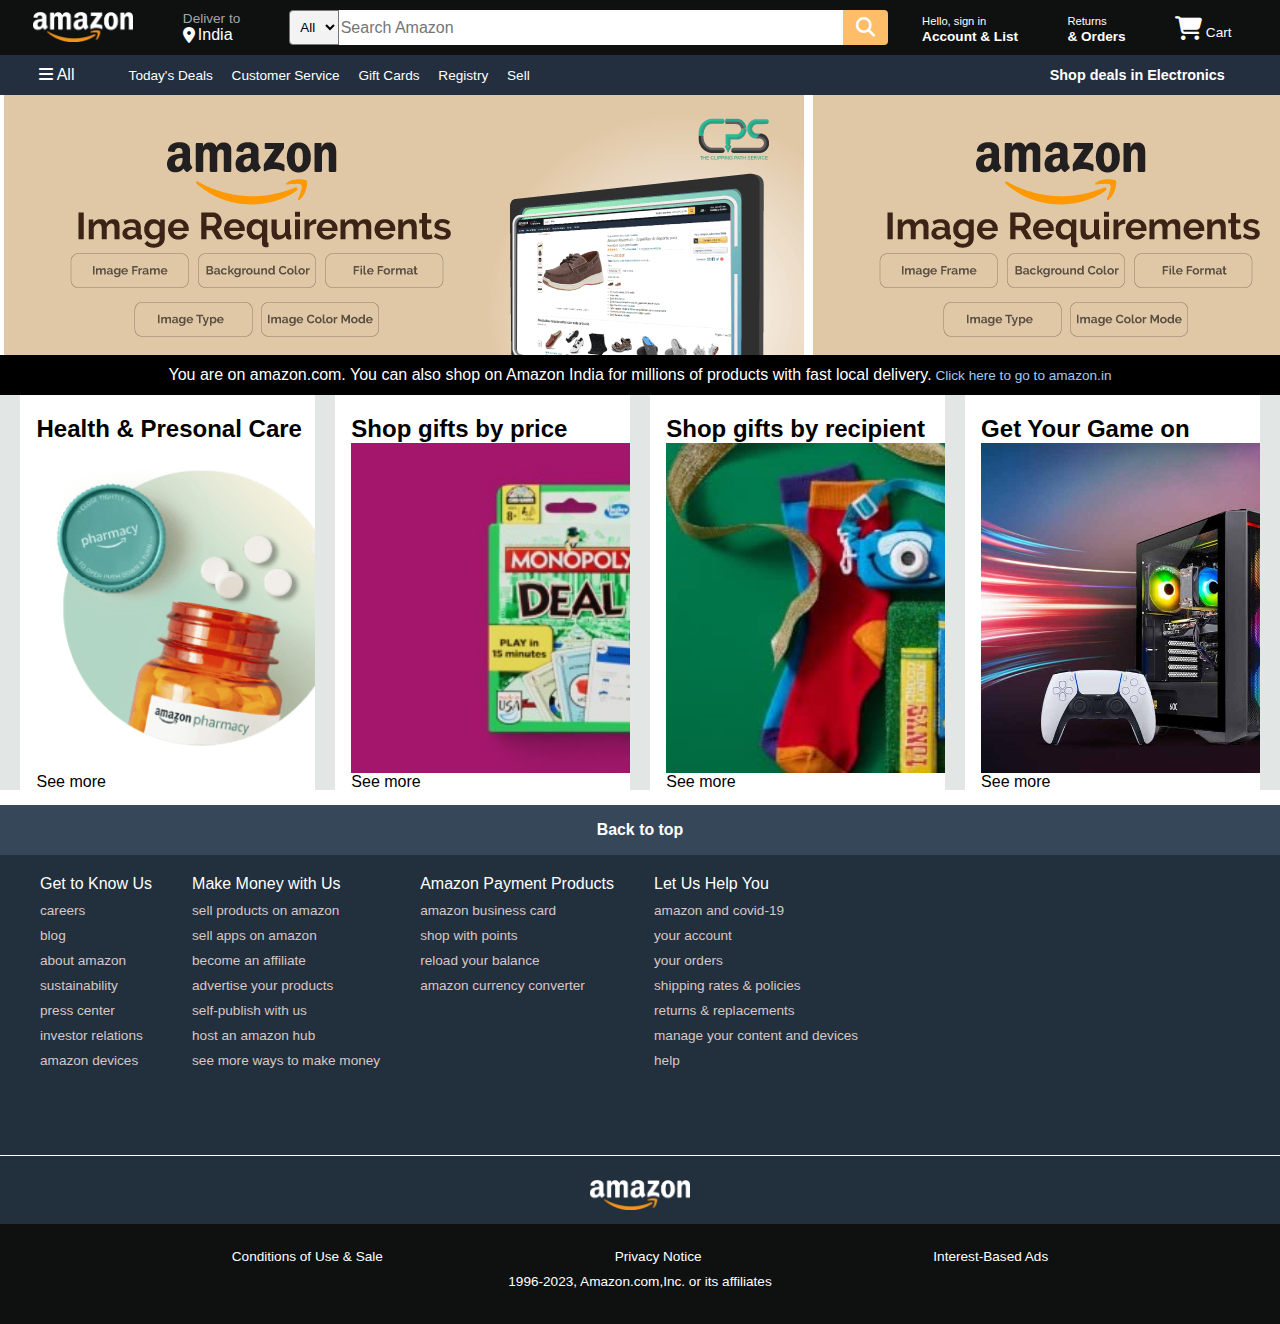
<file: HTML Project/index.html>
<!DOCTYPE html>
<!-- this is my first html code  -->
<html lang="en">
<head>
    <meta charset="UTF-8">
    <meta http-equiv="X-UA-Compatible" content="IE=edge">
    <meta name="viewport" content="width=device-width, initial-scale=1.0">
    <title>Amazon</title>
    <link rel="stylesheet" href="https://cdnjs.cloudflare.com/ajax/libs/font-awesome/6.4.0/css/all.min.css">
    <link rel="stylesheet" href="style.css">
</head>
<body>  
    <header>   
        <div class="navbar">
           <div class="nav-logo border">
            <div class="logo"></div>
           </div> 
           <div class="nav-address border">
            <p class="add-first">Deliver to</p>
            <div class="add-icon">
                <i class="fa-solid fa-location-dot"></i>
                <p class="add-sec">India</p>
            </div>
            </div> 
            <div class="nav-search">
                <select class="search-select">
                    <option>All</option>
                </select>
                <input placeholder="Search Amazon" class="search-input">
                <div class="search-icon">
                    <i class="fa-solid fa-magnifying-glass"></i>
                </div>
            </div>
            <div class="nav-signin border">
                <p><span>Hello, sign in</span></p>
                <p class="nav-second">Account & List</p>
            </div>
        <div class="nav-return border">
                <p><span>Returns</span></p>
                <p class="nav-second">& Orders</p>
            </div>
            <div class="nav-cart border">
               <i class="fa-solid fa-cart-shopping"></i>
               Cart
            </div>
            </div>
      <div class="panel ">
        <div class="panel-all">
            <i class="fa-solid fa-bars"></i>
            All
        </div>
        <div class="panel-ops">
            <p>Today's Deals</p>
            <p>Customer Service</p>
            <p>Gift Cards</p>
            <p>Registry</p>
            <p>Sell</p>
        </div>
        <div class="panel-deals border">
            <p>Shop deals in Electronics</p>
        </div>
        </div>
 </header>
 <div class="hero-section">
    <div class="hero-msg">
        <p>You are on amazon.com. You can also shop on Amazon India for millions of products with fast local delivery.<a> Click here to go to amazon.in</a></p>
    </div>
 </div>
 <div class="shop-section">
    <div class="box1 box"> 
       <div class="box-content">
        <h2>Health & Presonal Care</h2>
        <div class="box-img" style="background-image :url('box1-img.png');"></div>
        <p>See more</p>
       </div>
    </div>
    <div class="box2 box"> <div class="box-content">
        <h2>Shop gifts by price</h2>
        <div class="box-img" style="background-image :url('box2-img.jpg');"></div>
        <p>See more</p>
       </div></div>
    <div class="box3 box"> <div class="box-content">
        <h2>Shop gifts by recipient</h2>
        <div class="box-img" style="background-image :url('box3-img.png');"></div>
        <p>See more</p>
       </div></div>
    <div class="box4 box"> <div class="box-content">
        <h2>Get Your Game on</h2>
        <div class="box-img" style="background-image :url('box4-img.png');"></div>
        <p>See more</p>
       </div></div>
 </div>
 <footer>
    <div class="footer-panel1">   
            <h3>Back to top</h3></div>
<div class="footer-panel2">
    <ul>
        <p>Get to Know Us</p>
        <a>careers  </a>
        <a>blog  </a>
        <a>about amazon  </a>
        <a>sustainability  </a>
        <a>press center  </a>
        <a>investor relations  </a>
        <a>amazon devices  </a>
    </ul>
<ul>
    <p>Make Money with Us</p>
    <a>sell products on amazon  </a>
    <a>sell apps on amazon  </a>
    <a>become an affiliate  </a>
    <a>advertise your products  </a>
    <a>self-publish with us  </a>
    <a>host an amazon hub  </a>
    <a>see more ways to make money  </a> 
</ul>
<ul>
    <p>Amazon Payment Products</p>
    <a>amazon business card  </a>
    <a>shop with points  </a>
    <a>reload your balance  </a>
    <a>amazon currency converter  </a>
</ul>
<ul>
    <p>Let Us Help You</p>
    <a>amazon and covid-19  </a>
    <a>your account  </a>
    <a>your orders  </a>
    <a>shipping rates & policies  </a>
    <a>returns & replacements  </a>
    <a>manage your content and devices  </a>
    <a>help  </a>
</ul>
</div>
<div class="footer-panel3">
   <div class="logo"></div>
</div>
<div class="foot-panel4">
    <div class="pages">
        <a>Conditions of Use & Sale</a>
        <a>Privacy Notice</a>
        <a>Interest-Based Ads</a>
    </div>
    <div class="copyright">
        1996-2023, Amazon.com,Inc. or its affiliates
    </div>
</div>
 </footer>
</body>
</html>
</file>
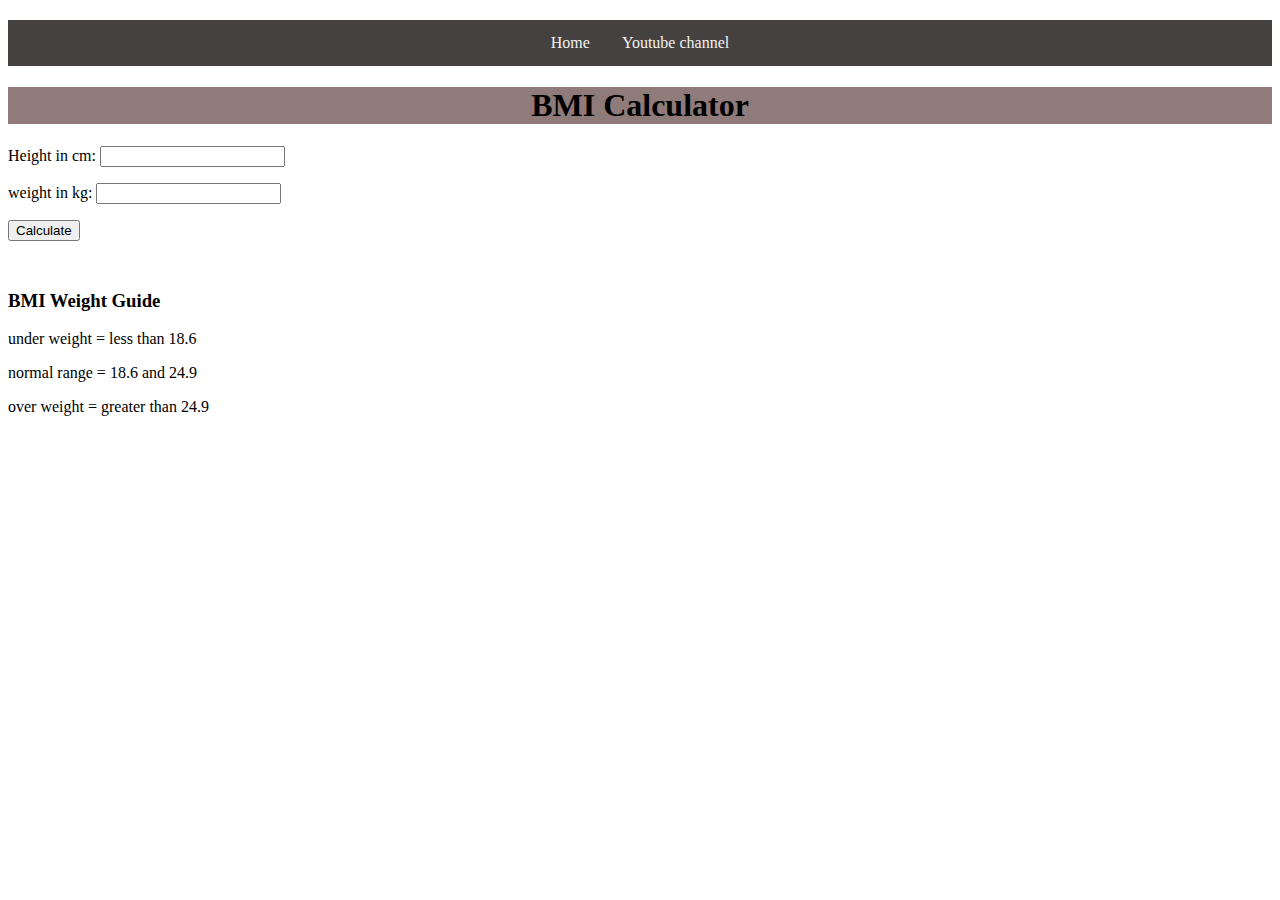
<file: project/BMIcalculator/index.html>
<!DOCTYPE html>
<html lang="en">

    <head>
        <title>Chai aur code - Projects</title>
        <meta charset="UTF-8" />
        <meta name="viewport" content="width=device-width" />
        <link rel="stylesheet" href="style.css" />
    </head>
    <body>
        <nav class="nav-bar">
        <a href="index.html" aria-current="page">Home</a>
        <a target="_blank" href="https://www.youtube.com/@chaiaurcode"
            >Youtube channel</a
        >
        </nav>
        <div class ="container">
            <h1> BMI Calculator</h1>
            <form>
            <p><lable>Height in cm:</lable> <input type ="text" id="height"/></p>
            <p><lable>weight in kg:</lable> <input type ="text" id="weight"/></p>
            <button>Calculate</button>
            <div id ="result"></div>
            <div id="weight_guide">
            <h3>BMI Weight Guide</h3>
            <p> under weight = less than 18.6</p>
            <p>normal range = 18.6 and 24.9</p>
            <p> over weight = greater than 24.9</p>
            </div>
            </form>
            </div>
    </body>
    <script src="prj.js"></script>
</html>
</file>
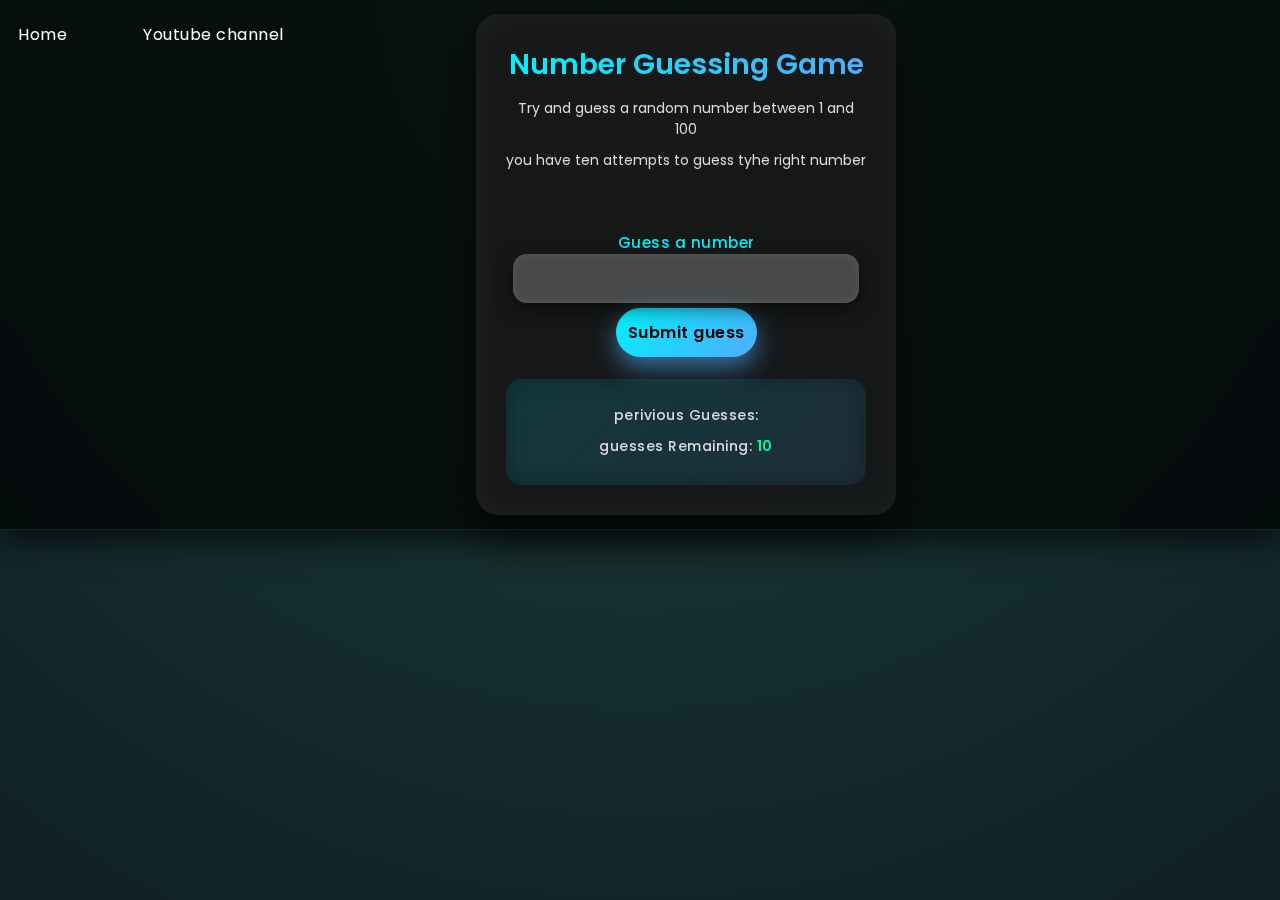
<file: project/GuessNumber/index.html>
<!DOCTYPE HTML>
<html lang="en">
    <head>
        <title>Time clock</title>
        <meta charset="UTF-8" />
    <meta name="viewport" content="width=device-width" />
    <link rel="stylesheet" href="style.css" />
    </head>
    <body>
        <nav id="nav-bar">
           <a href="index.html" aria-current="page">Home</a>
      <a target="_blank" href="https://www.youtube.com/@chaiaurcode"
        >Youtube channel</a>

        <div id="wrapper">
       <h1>Number Guessing Game</h1>
       <p>Try and guess a random number between 1 and 100</p>
       <p> you have ten attempts to guess tyhe right number</p>
        </br>
<form class="form">
    <label2 for="guessField" id="guess">Guess a number</label>
        <input type="text" id="guessField" class="guessField">
        <input type="submit" id="subt" value="Submit guess"
        class="guessSubmit">
</form>

        <div class="resultParas">
            <p>perivious Guesses: <span class="guesses"></span></p>
            <p>guesses Remaining: <span class="lastResult">10</span></p>
            <p class ="lowOrHi"></p>
        </div>
        </div>
        <script src="pr.js"></script>
        </body>
</file>
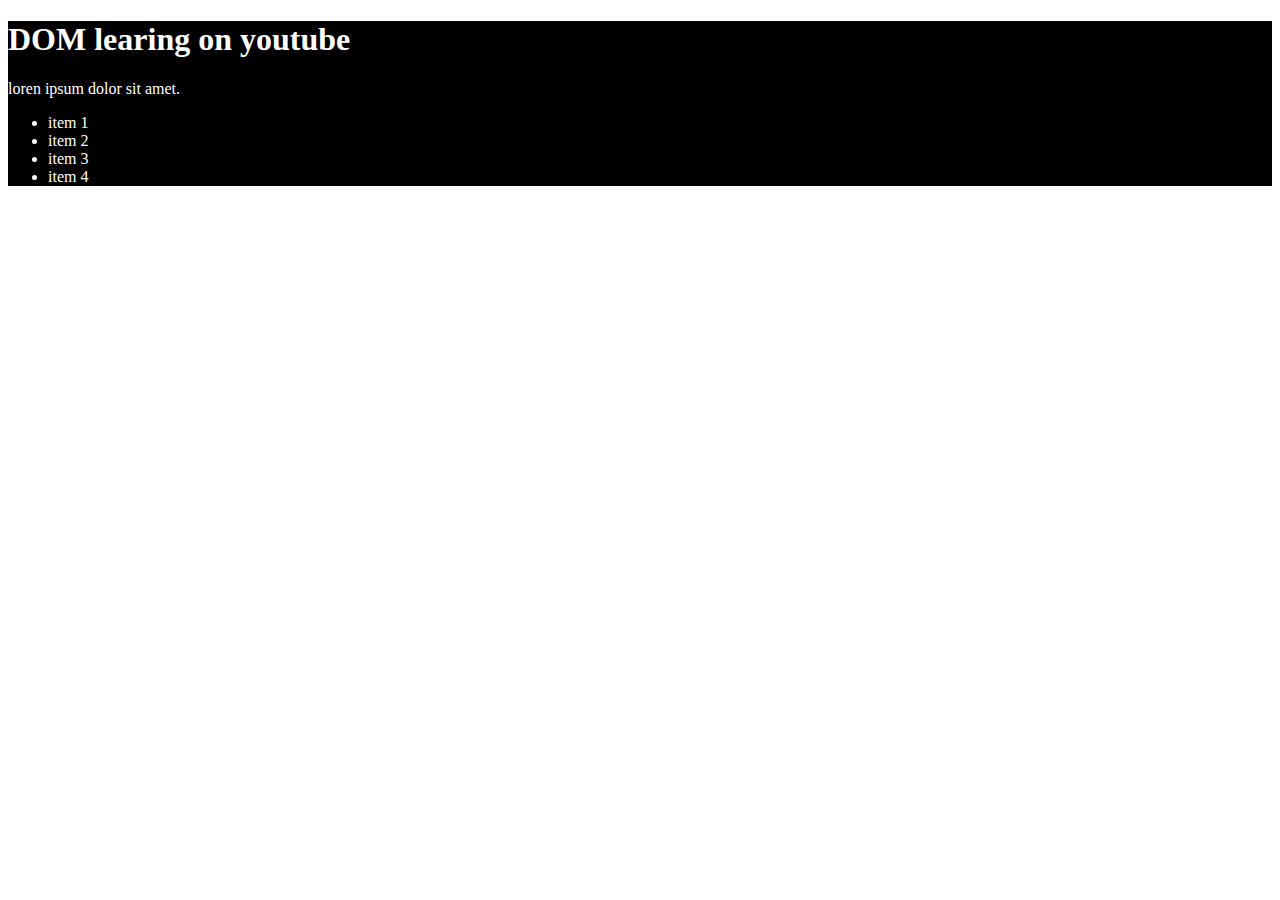
<file: basic.html>
<!DOCTYPE html>
<html lang="en">
<head>
    <meta charset="UTF-8">
    <title>DOM learning</title>
    <style>
.bg-black{
    background-color: black;
    color: white;
}
    </style>
    <head>
        <body>
            <div class="bg-black">
                <h1 id ="title" class ="heading">DOM learing on youtube
                    <span style = "display:none;" > channel</span>
                </h1>
                <p> loren ipsum dolor sit amet.</p>
                <ul >
                    <li class="listItem">item 1 </li>
                    <li class="listItem">item 2</li>
                    <li class="listItem">item 3</li>
                    <li class="listItem"> item 4</li>
                </ul>
            </div>
        </body>
    </head>
</html>
</file>
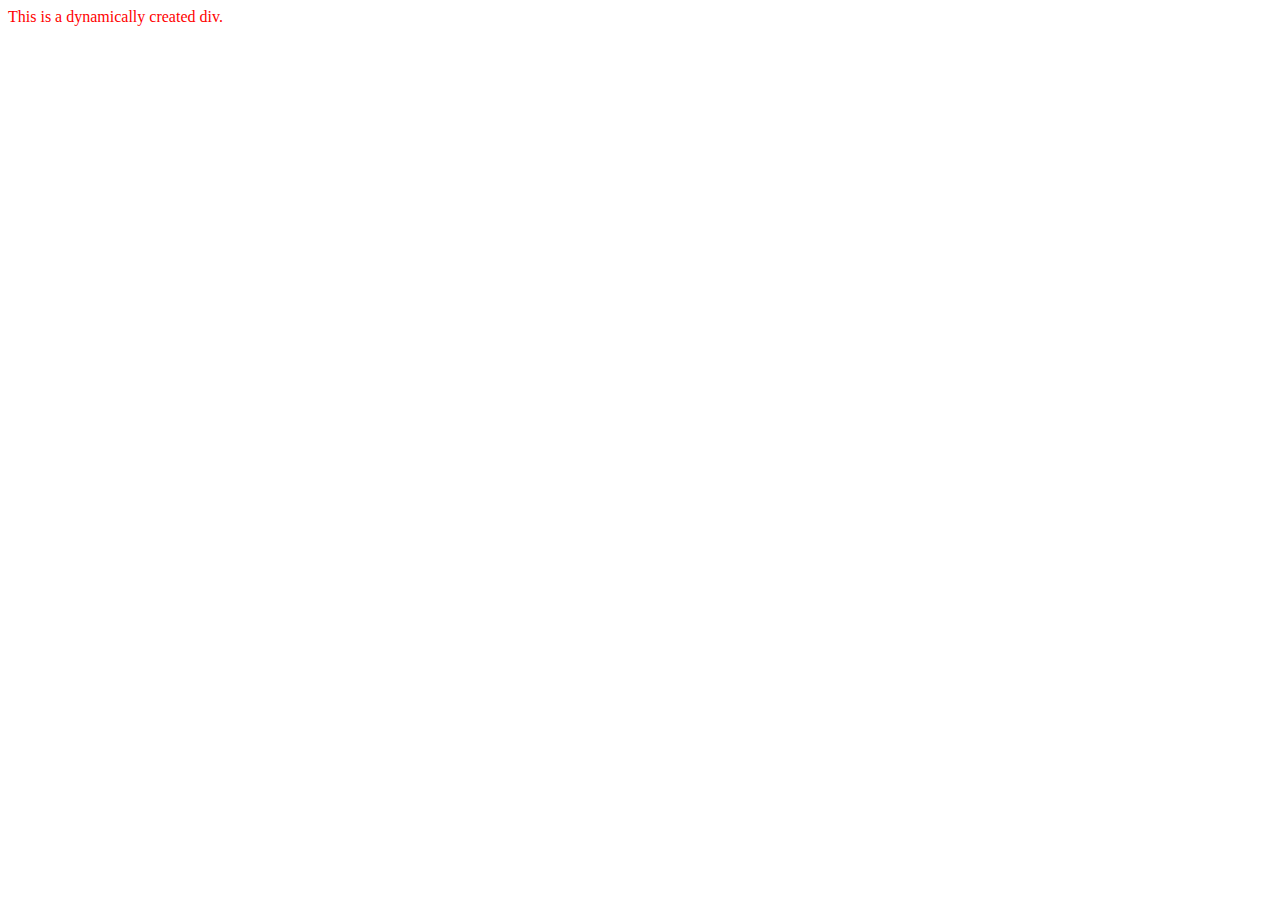
<file: CreateADOM.html>
<!DOCTYPE html>
<html>
<head>
    <title>DOM Example</title>
</head>
<body></body>
<script>
   const div = document.createElement("div");
   div.className = "container";
   div.id = "0.0213";
   div.style.color = "red";
   //div.textContent = "This is a dynamically created div.";
 // textContent returns all text including hidden content, while innerText returns only visible text and respects CSS styling.
 
const addtext = document.createTextNode("This is a dynamically created div.")
   div.appendChild(addtext)
   document.body.appendChild(div);
</script>
</html>
</file>
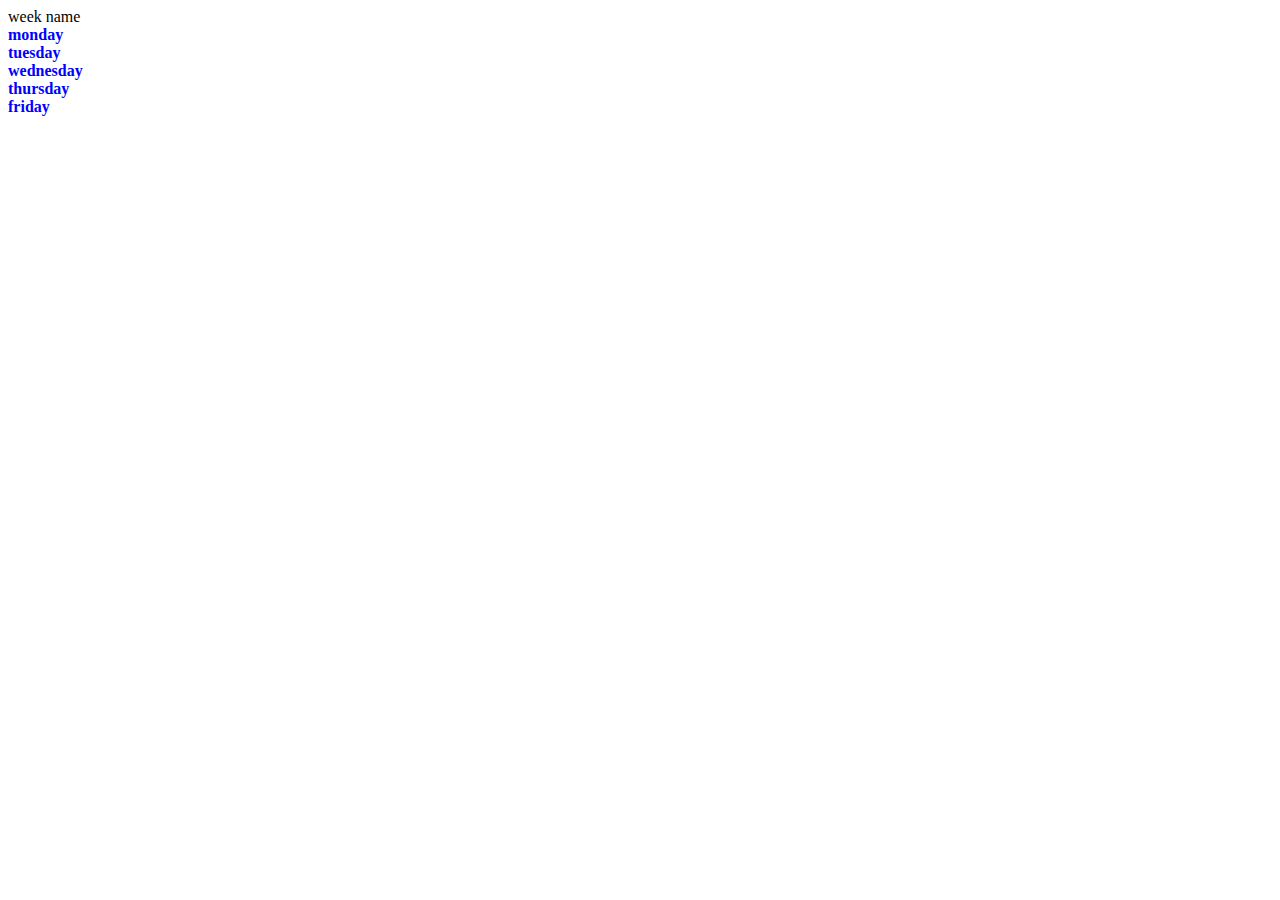
<file: DOM.html>
<!DOCTYPE html>
<html>
<head>
    <title>DOM Example</title>
</head>
<body>
    <div class="parent">week name
    <div class="day"> monday</div>
     <div class="day"> tuesday</div>
      <div class="day"> wednesday</div>
      <div class="day"> thursday</div>
        <div class="day"> friday</div>
    </div>
</body>
<script>
    let days = document.getElementsByClassName("day");
    for(let i=0; i<days.length; i++){
        days[i].style.color = "blue";
        days[i].style.fontWeight = "bold";
    }
    const parentDiv = document.querySelector(".parent");
    console.log(parentDiv);
    
    const dayDivs = document.querySelectorAll(".day");
    dayDivs.forEach(function(dayDiv){
        console.log(dayDiv.textContent);
    });

</script>
</html>
</file>
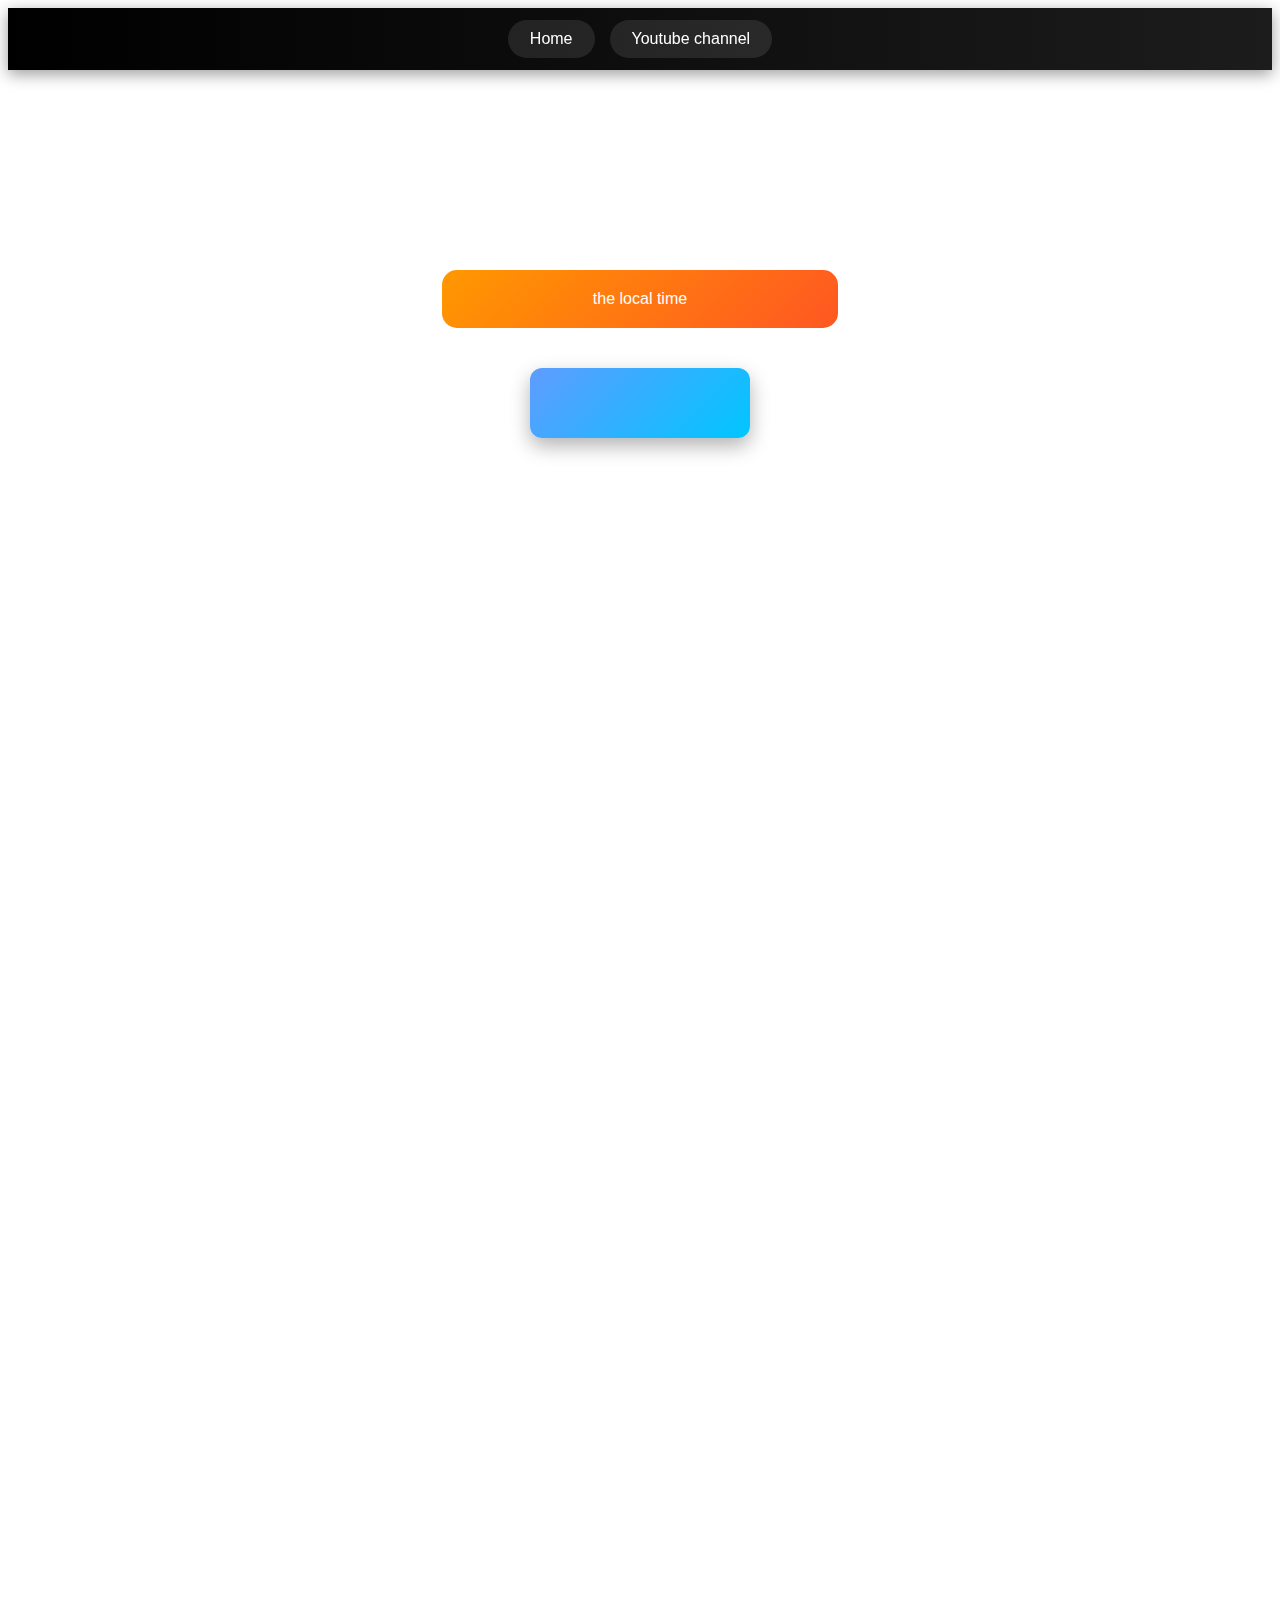
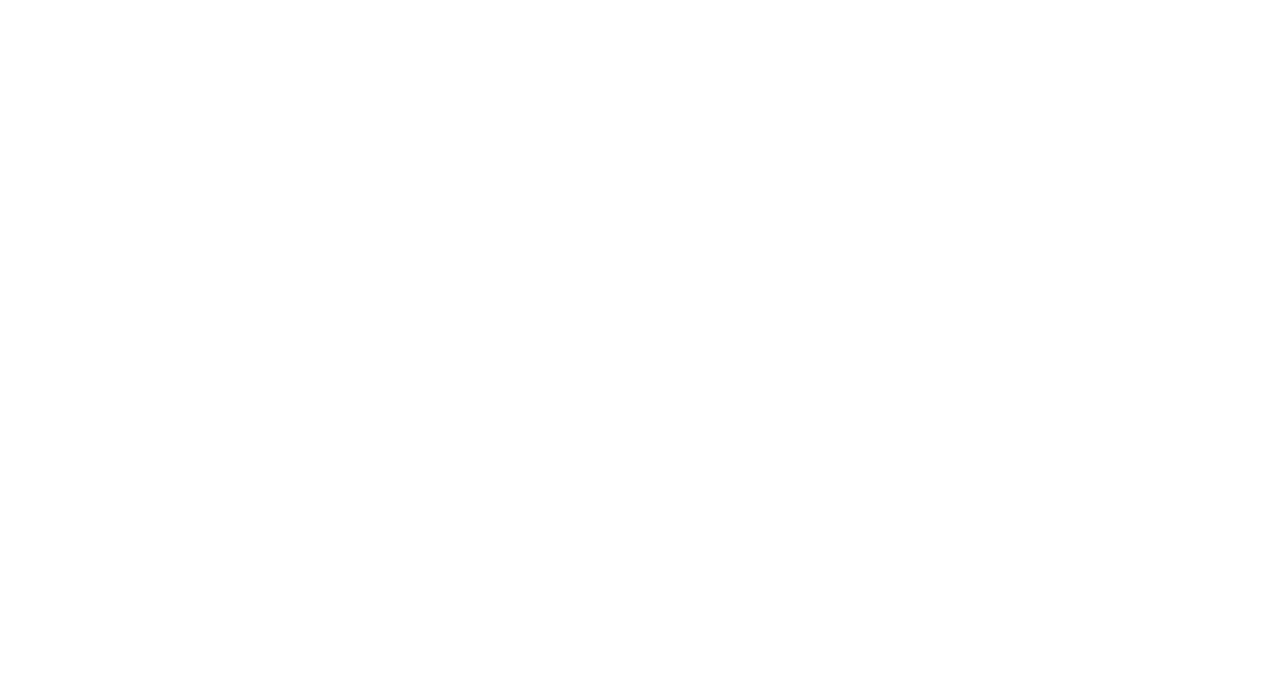
<file: project/DigitalClock/pr.html>
<!DOCTYPE HTML>
<html lang="en">
    <head>
        <title>Time clock</title>
        <meta charset="UTF-8" />
    <meta name="viewport" content="width=device-width" />
    <link rel="stylesheet" href="style.css" />
    </head>
    <body>
        <nav id="nav-bar">
           <a href="pr.html" aria-current="page">Home</a>
      <a target="_blank" href="https://www.youtube.com/@chaiaurcode"
        >Youtube channel</a
      >
        </nav>
        <div class="center">
            <div id="banner"><span>the local time</span></div>
            <div id="clock"></div>
        </div>
        <script src="ll.js"></script>
    </body>
</html>
</file>
<file: HTML Project/style.css>
*{
    margin: 0;
    font-family: Arial;
    border:border-box;
}
.navbar{
 height : 55px;
    background-color: #0f1111;
    color: white;
    display:flex;
    align-items: center;
    justify-content:space-evenly;
}
.nav-logo{
    height: 50px;
    width: 100px;
}
.logo{
    background-image: url("amazon-logo.png");
    background-size: cover;
    height:30px;
    width:100%;
    margin-top:9px;

}
.border{
    border: 1.5px solid transparent;
    margin-right: 15px;
}
.border:hover{
    border: 1.5px solid white;
}
.add-first{
color:#cccccccc;
font-size:0.85rem;
}
.add-sec{
font-size: 1rem;
margin-left:3px;
}
.add-icon{
    display: flex;
    align-items: center;
}
.nav-search{
    display:flex;
    width:600px;
    height:35px;
    border-radius:4px;
}
.nav-search:hover{
    border: 2px solid #febd69;
}
.search-select{
    background-color:#f3f3f3;
    width:50px;
    text-align: center;
    border-top-left-radius:4px;
    border-bottom-left-radius:4px;
}
.search-input{
    width:500px;
    font-size:1rem;
    border:none;
}
.search-icon{
    width:45px;
    display:flex;
    justify-content: center;
    align-items: center;
    background-color:#febd69;
    font-size:1.2rem;
    border-top-right-radius:4px;
    border-bottom-right-radius:4px;
}
/** box4 **/
span{
    font-size:0.7rem;
}
.nav-second{
    font-size:0.85rem;
    font-weight:700;
}
/** box5 **/
.nav-cart i{
    font-size:1.5rem;
}
.nav-cart{
    font-size: 0.85rem;
    font-weight:700px;
}
/** panel **/
.panel{
    height:40px; 
    background-color:#232f3e;
    color:white;
    display:flex;
    align-items: center;
    justify-content:space-evenly;
}
.panel-ops p{
    display:inline;
    margin-left:15px;
}
.panel-ops{
    width: 70%;
    font-size:0.85rem;
}
.panel-deals{
    font-size:0.9rem;
    font-weight:700;
}
.hero-section{
    background-image: url("hero-image.png");
    height:300px;
 width : 100%;
 display:flex;
 align-items: flex-end;;
 justify-content: center;

}
.hero-msg{
    background-color: black;
    height:40px;
    width:100%;
    color:white;
    display:flex;
    align-items: center;
    justify-content: center;
}
.hero-msg a{
    color:rgb(162, 202, 236);
    text-decoration: none;
    font-size:0.85rem;
}
.hero-msg a:hover{
    color:#febd69;
}
/** shop section **/
.shop-section{
    display:flex;
     justify-content:space-evenly;
     background-color:#e2e7e6;
}
.box{
    /* border: 2px solid black; */
    height:360px;
    width: 23%;
    background-color: white;
    padding: 20px 0px 15px;
  
}
.box-img{
    height:330px;
    background-size: cover;
   
}
.box-content{
    margin-left:1rem;
}
.box-content p:hover{
    color: rgb(117, 177, 229);
}
/** footer **/
footer{
    margin-top: 15px;
}
.footer-panel1{
    background-color: #37475a;
    color:white;
    height: 50px;
    display:flex;
    align-items: center;
    justify-content: center;
    font-size:0.85rem;
}
.footer-panel2{
    background-color:#222f3d;
    color: white;
    height:300px;
    display:flex;
}
ul{
    margin-top: 20px;
}
ul a{
    display :block;
    font-size:0.85rem;
    margin-top:10px;
    color:rgb(215, 199, 199);
}
.footer-panel3{
    background-color:#222f3d;
     color:white;
    border-top: 0.5px solid white;
    height:68px;
    display:flex;
    align-items: center;
    justify-content: center;
    font-size:0.85rem;
} 
.logo{
background-image: url("amazon-logo.png");
    background-size: cover;
    height:30px;
    width:100px;
    
}
.foot-panel4{
    background-color:#0f1111;
    color:white;
    height:100px;
    text-align:center;
    font-size:0.85rem;
}
.pages{
    padding-top: 25px;
    display:flex;
    justify-content : space-evenly
}
.copyright{
    padding-top: 10px;
}
</file>
<file: project/BMIcalculator/style.css>
.cnmtainer{
    display:flex;
}

h1{
    text-align: center;
    background-color: rgb(144, 123, 123);
}
.nav-bar{
    background-color: #454141;
    overflow: hidden;
    margin : 20px 0px 20px 0px;
    display: flex;
    text-align: center;
    justify-content:center;
}
.nav-bar a{
    float: left;
    color: #f2f2f2;
    
    padding: 14px 16px;
    text-decoration: none;
}
.nav-bar a:hover{
    background-color: #ddd;
    color: black;
}
#result {
height :30px;
width: 30px

}
</file>
<file: project/DigitalClock/style.css>
#nav-bar {
    background: linear-gradient(90deg, #000000, #1c1c1c);
    display: flex;
    justify-content: center;
    align-items: center;
    gap: 15px;
    padding: 12px 0;
    position: sticky;
    top: 0;
    z-index: 1000;
    box-shadow: 0px 4px 15px rgba(0, 0, 0, 0.4);
}

/* Nav links */
#nav-bar a {
    color: white;
    padding: 10px 22px;
    text-decoration: none;
    font-size: 16px;
    font-family: 'Segoe UI', Arial, sans-serif;
    border-radius: 25px;
    background: rgba(255, 255, 255, 0.1);
    transition: all 0.3s ease;
}

/* Hover effect */
#nav-bar a:hover {
    background: linear-gradient(135deg, #ff9800, #ff5722);
    color: white;
    transform: translateY(-2px);
    box-shadow: 0px 6px 15px rgba(0, 0, 0, 0.3);
}

/* Active link (optional) */
#nav-bar a.active {
    background: linear-gradient(135deg, #ff9800, #ff5722);
    box-shadow: 0px 6px 18px rgba(0, 0, 0, 0.4);
}


.center {
    height: 2000px;
    width: 693px;
    text-align: center;
    margin: auto;
}
#banner {
    margin-top: 200px;
    padding: 20px 25px;
    background: linear-gradient(135deg, #ff9800, #ff5722);
    color: white;
    border-radius: 15px;
    width: 50%;
    margin-left: auto;
    margin-right: auto;
    font-family: Arial, Helvetica, sans-serif; 
}

/* #clock {
    background-color: burlywood;
    height: 60px;
    width: 200px;
    margin: auto;
    padding-top: 30px;
    text-align: center;
} */
#clock {
    background: linear-gradient(135deg, #5f9cff, #00c6ff);
    color: white;
    height: 70px;
    width: 220px;
    margin: 40px auto;
    border-radius: 12px;
    text-align: center;
    font-size: 28px;
    font-family: 'Segoe UI', Arial, sans-serif;
    font-weight: bold;
    letter-spacing: 2px;
    display: flex;
    align-items: center;
    justify-content: center;
    box-shadow: 0px 8px 20px rgba(0, 0, 0, 0.3);
    transition: transform 0.3s ease, box-shadow 0.3s ease;
}

/* Hover effect */
#clock:hover {
    transform: scale(1.05);
    box-shadow: 0px 12px 28px rgba(0, 0, 0, 0.4);
}
</file>
<file: project/GuessNumber/style.css>
/* Google Font */
@import url('https://fonts.googleapis.com/css2?family=Poppins:wght@300;400;600&display=swap');

/* Reset */
* {
  margin: 0;
  padding: 0;
  box-sizing: border-box;
  font-family: 'Poppins', sans-serif;
}

/* Body */
body {
  min-height: 100vh;
  background: radial-gradient(circle at top, #1f4037, #0f2027);
  display: flex;
  flex-direction: column;
  color: #ffffff;
  overflow-x: hidden;
}

/* ================= NAV BAR ================= */
#nav-bar {
  position: sticky;
  top: 0;
  background: rgba(0, 0, 0, 0.7);
  backdrop-filter: blur(12px);
  display: flex;
  justify-content: center;
  gap: 40px;
  padding: 14px 0;
  box-shadow: 0 10px 30px rgba(0, 0, 0, 0.7);
  border-bottom: 1px solid rgba(255, 255, 255, 0.1);
  z-index: 1000;
}

#nav-bar a {
  color: #ffffff;
  text-decoration: none;
  height:200px;
  font-size: 16px;
  letter-spacing: 0.5px;
  padding: 8px 18px;
  border-radius: 30px;
  transition: all 0.35s ease;
  position: relative;
}

/* Glow hover */
#nav-bar a::after {
  content: "";
  position: absolute;
  inset: 0;
  border-radius: 30px;
  background: linear-gradient(135deg, #00f2fe, #4facfe);
  opacity: 0;
  z-index: -1;
  transition: opacity 0.35s ease;
}

#nav-bar a:hover::after {
  opacity: 1;
}

#nav-bar a:hover {
  color: #000;
  transform: translateY(-2px);
}

/* ================= WRAPPER ================= */
#wrapper {
  margin: auto;
  margin-right:30% ;
  width: 420px;
  padding: 30px;
  text-align: center;
  border-radius: 22px;
  background: rgba(255, 255, 255, 0.08);
  backdrop-filter: blur(18px);
  box-shadow:
    0 20px 40px rgba(0, 0, 0, 0.6),
    inset 0 0 30px rgba(255, 255, 255, 0.05);
  animation: float 6s ease-in-out infinite;
}

/* Floating animation */
@keyframes float {
  0%, 100% {
    transform: translateY(0);
  }
  50% {
    transform: translateY(-12px);
  }
}

/* Heading */
#wrapper h1 {
  font-size: 28px;
  font-weight: 600;
  margin-bottom: 12px;
  background: linear-gradient(90deg, #00f2fe, #4facfe);
  -webkit-background-clip: text;
  -webkit-text-fill-color: transparent;
}

/* Description */
#wrapper p {
  font-size: 14px;
  color: #dcdcdc;
  margin-bottom: 10px;
}

/* ================= RESULT BOX ================= */
.resultParas {
  margin-top: 22px;
  padding: 18px;
  border-radius: 16px;
  background: linear-gradient(
    135deg,
    rgba(0, 242, 254, 0.15),
    rgba(79, 172, 254, 0.15)
  );
  box-shadow: inset 0 0 20px rgba(0, 0, 0, 0.3);
}

/* Text */
.resultParas p {
  font-size: 15px;
  margin: 8px 0;
}

/* Highlights */
.guesses {
  color: #ffd700;
  font-weight: 600;
}

.lastResult {
  color: #00ff99;
  font-weight: 600;
}

/* ================= MOBILE ================= */
@media (max-width: 480px) {
  #wrapper {
    width: 90%;
    padding: 24px;
  }

  #nav-bar {
    gap: 20px;
  }

  #nav-bar a {
    font-size: 14px;
  }
}
/* ================= FORM ================= */
.form {
  margin-top: 25px;
  display: flex;
  flex-direction: column;
  gap: 15px;
}

/* Label */
#guess {
  font-size: 15px;
  font-weight: 500;
  color: #00f2fe;
  text-align: center;
  letter-spacing: 0.5px;
}

/* Input Field */
.guessField {
  padding: 12px 15px;
  border-radius: 14px;
  border: none;
  outline: none;
  font-size: 16px;
  text-align: center;
  background: rgba(255, 255, 255, 0.15);
  color: #ffffff;
  backdrop-filter: blur(10px);
  box-shadow:
    inset 0 0 8px rgba(255, 255, 255, 0.1),
    0 6px 18px rgba(0, 0, 0, 0.5);
  transition: all 0.3s ease;
}

/* Placeholder (optional) */
.guessField::placeholder {
  color: #cccccc;
}

/* Input focus effect */
.guessField:focus {
  background: rgba(255, 255, 255, 0.25);
  box-shadow:
    0 0 0 2px rgba(0, 242, 254, 0.6),
    0 10px 25px rgba(0, 0, 0, 0.7);
}

/* Submit Button */
.guessSubmit {
  margin-top: 5px;
  padding: 12px;
  border-radius: 30px;
  border: none;
  font-size: 16px;
  font-weight: 600;
  letter-spacing: 0.5px;
  color: #000;
  cursor: pointer;
  background: linear-gradient(135deg, #00f2fe, #4facfe);
  box-shadow:
    0 10px 25px rgba(79, 172, 254, 0.6);
  transition: all 0.35s ease;
}

/* Button hover */
.guessSubmit:hover {
  transform: translateY(-3px);
  box-shadow:
    0 15px 35px rgba(79, 172, 254, 0.8);
}

/* Button click */
.guessSubmit:active {
  transform: translateY(0);
  box-shadow:
    0 6px 15px rgba(79, 172, 254, 0.5);
}

/* ================= MOBILE ================= */
@media (max-width: 480px) {
  .guessField {
    font-size: 15px;
  }

  .guessSubmit {
    font-size: 15px;
  }
}
</file>
